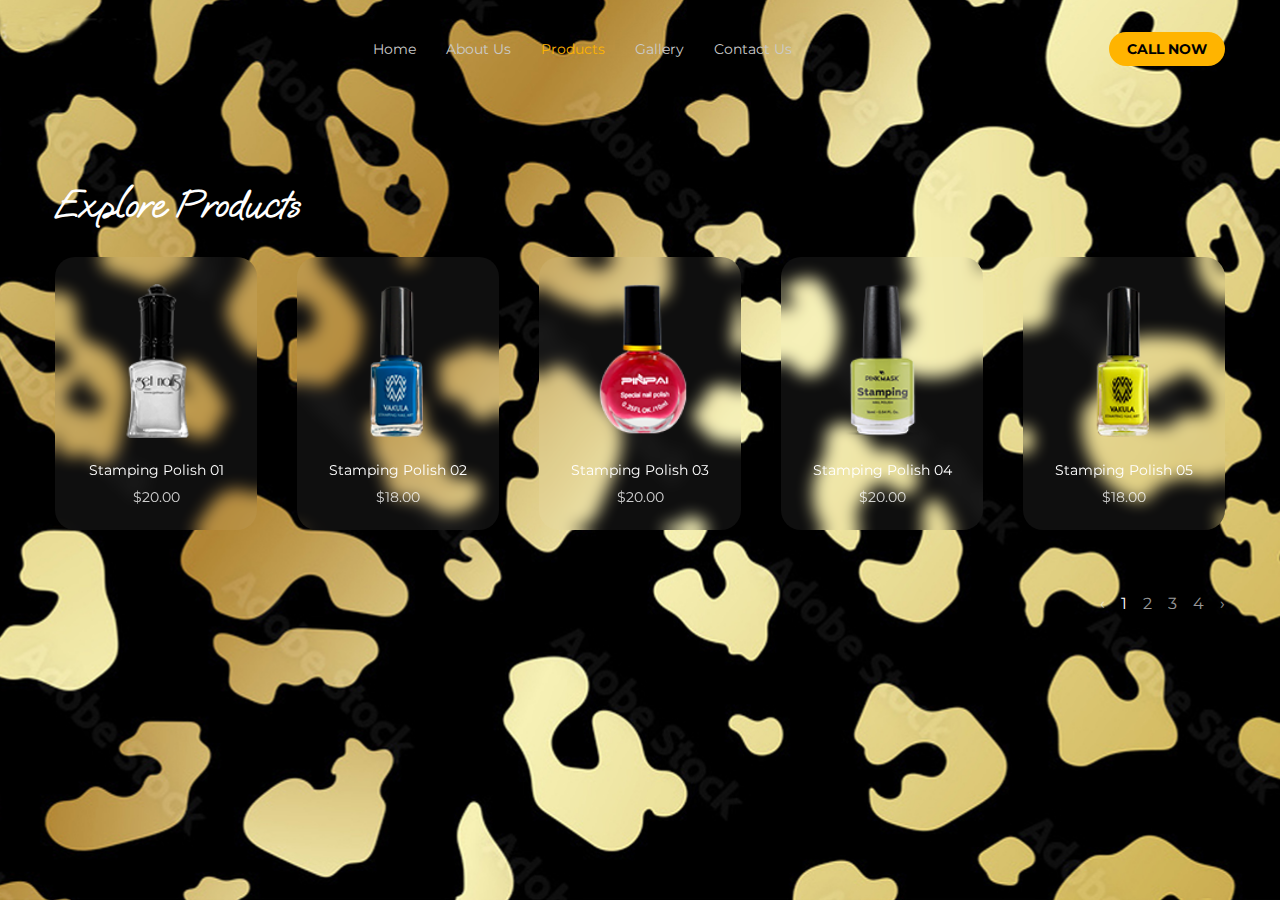
<file: products.html>
<!DOCTYPE html>
<html lang="en">
<head>
  <meta charset="UTF-8">
  <title>Products | Classy Nails</title>
  <meta name="viewport" content="width=device-width, initial-scale=1.0">

  <link rel="preconnect" href="https://fonts.googleapis.com">
  <link rel="preconnect" href="https://fonts.gstatic.com" crossorigin>
 <link href="https://fonts.googleapis.com/css2?family=Oooh+Baby&family=Montserrat:wght@400;500;600;700&display=swap" rel="stylesheet">

  <link rel="stylesheet" href="css/style.css">
</head>
<body>

<header class="header">
  <div class="container header__inner">

    <div class="logo">
      <img src="img/logo.svg" alt="Classy Nails">
    </div>

    <nav class="nav">
      <a href="index.html">Home</a>
      <a href="about.html">About Us</a>
      <a href="products.html" class="active">Products</a>
      <a href="#">Gallery</a>
      <a href="#">Contact Us</a>
    </nav>

    <a href="tel:+380000000000" class="btn btn--small">CALL NOW</a>
  </div>
</header>

<main class="products">

  <div class="container">

    <h1 class="products__title">Explore Products</h1>

    <div class="products__grid">

      <div class="product-card">
        <img src="img/products/p1.png" alt="">
        <h3>Stamping Polish 01</h3>
        <span>$20.00</span>
      </div>

      <div class="product-card">
        <img src="img/products/p2.png" alt="">
        <h3>Stamping Polish 02</h3>
        <span>$18.00</span>
      </div>

      <div class="product-card">
        <img src="img/products/p3.png" alt="">
        <h3>Stamping Polish 03</h3>
        <span>$20.00</span>
      </div>

      <div class="product-card">
        <img src="img/products/p4.png" alt="">
        <h3>Stamping Polish 04</h3>
        <span>$20.00</span>
      </div>

      <div class="product-card">
        <img src="img/products/p5.png" alt="">
        <h3>Stamping Polish 05</h3>
        <span>$18.00</span>
      </div>

    </div>

    <div class="pagination">
      <a href="#" class="pagination__arrow">‹</a>
      <a href="#" class="pagination__link active">1</a>
      <a href="#" class="pagination__link">2</a>
      <a href="#" class="pagination__link">3</a>
      <a href="#" class="pagination__link">4</a>
      <a href="#" class="pagination__arrow">›</a>
    </div>

  </div>
</main>

</body>
</html>
</file>
<file: css/style.css>
* {
  margin: 0;
  padding: 0;
  box-sizing: border-box;
}

body {
  font-family: "Montserrat", sans-serif;
  color: #fff;
  background-color: #0d0d0d;
}

.container {
  max-width: 1200px;
  margin: 0 auto;
  padding: 0 15px;
}

.header {
  position: absolute;
  top: 0;
  left: 0;
  width: 100%;
  padding: 32px 0;
  z-index: 10;
}
.header__inner {
  display: flex;
  align-items: center;
  justify-content: space-between;
}

.nav {
  display: flex;
  gap: 30px;
}
.nav a {
  color: #ccc;
  text-decoration: none;
  font-size: 14px;
}
.nav a:hover {
  color: #ffb400;
}

.header__right {
  display: flex;
  align-items: center;
  gap: 20px;
}

.socials i {
  margin-left: 10px;
  cursor: pointer;
}

.btn {
  display: inline-flex;
  align-items: center;
  justify-content: center;
  padding: 12px 32px;
  background: #ffb400;
  color: #000;
  padding: 12px 32px;
  border-radius: 30px;
  text-decoration: none;
  font-weight: 700;
  white-space: nowrap;
}
.btn--small {
  padding: 8px 18px;
  font-size: 14px;
}

.hero {
  min-height: 100vh;
  background: url("../img/bg.jpg") center/cover no-repeat;
  display: flex;
  align-items: center;
  justify-content: center;
  position: relative;
}

.hero__content {
  text-align: center;
  max-width: 900px;
}
.hero__content h1 {
  font-family: "Oooh Baby", cursive;
  font-size: 72px;
  margin: 20px 0;
}
.hero__content h2 {
  font-family: "Oooh Baby", cursive;
  font-weight: 400;
  font-size: 36px;
  margin-bottom: 30px;
}
.hero__content p {
  font-size: 14px;
  color: #ccc;
  margin-bottom: 10px;
}

.hero__subtitle {
  display: block;
  margin-bottom: 16px;
  font-family: "Montserrat", sans-serif;
  font-weight: 400;
  font-size: 14px;
  color: #ff9d12;
}

.services {
  position: absolute;
  bottom: 40px;
  width: 100%;
  display: flex;
  justify-content: center;
  gap: 20px;
}

.service {
  background: #1b1b1b;
  padding: 15px 20px;
  border-radius: 12px;
  display: flex;
  align-items: center;
  gap: 10px;
  min-width: 180px;
}
.service i {
  color: #ffb400;
}
.service .close {
  margin-left: auto;
  background: none;
  border: none;
  color: #777;
  cursor: pointer;
}

.products {
  min-height: 100vh;
  padding: 180px 0 120px;
  background: url("../img/bg.jpg") center/cover no-repeat;
}

.products__title {
  font-family: "Oooh Baby", cursive;
  font-size: 40px;
  color: #fff;
  margin-bottom: 28px;
}

.products__grid {
  display: grid;
  grid-template-columns: repeat(5, 1fr);
  gap: 40px;
}

.product-card {
  background: rgba(255, 255, 255, 0.06);
  backdrop-filter: blur(8px);
  border-radius: 20px;
  padding: 24px;
  text-align: center;
  transition: transform 0.3s;
}

.product-card:hover {
  transform: translateY(-6px);
}

.product-card img {
  max-width: 100%;
  height: 160px;
  object-fit: contain;
  margin-bottom: 16px;
}

.product-card h3 {
  font-family: "Montserrat", sans-serif;
  font-weight: 400;
  font-size: 14px;
  color: #fff;
  margin-bottom: 8px;
}

.product-card span {
  font-family: "Montserrat", sans-serif;
  font-size: 14px;
  color: #fff;
  opacity: 0.8;
}

.pagination {
  display: flex;
  justify-content: flex-end;
  align-items: center;
  gap: 16px;
  margin-top: 64px;
}

.pagination__link,
.pagination__arrow {
  font-family: "Montserrat", sans-serif;
  font-size: 16px;
  color: #fff;
  opacity: 0.6;
  text-decoration: none;
}

.pagination__link.active {
  opacity: 1;
}

@media (max-width: 1200px) {
  .products__grid {
    grid-template-columns: repeat(3, 1fr);
  }
}
@media (max-width: 768px) {
  .products__grid {
    grid-template-columns: repeat(2, 1fr);
  }
}
@media (max-width: 768px) {
  .nav {
    display: none;
  }
  .hero__content h1 {
    font-size: 46px;
  }
  .services {
    flex-direction: column;
    align-items: center;
  }
}
.nav a.active {
  color: #ffb400;
}

/*# sourceMappingURL=style.css.map */
</file>
